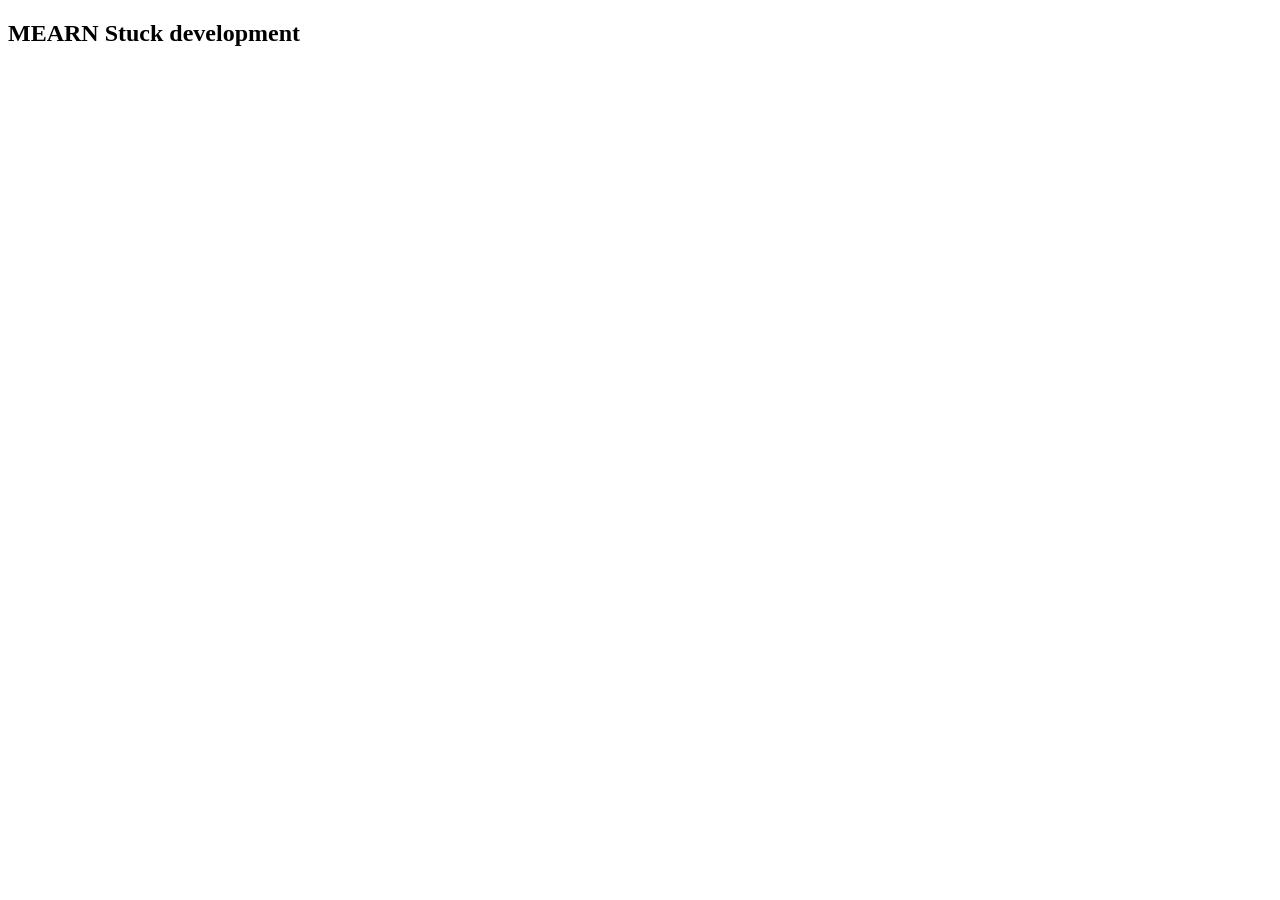
<file: index.html>
<!doctype html>
<html lang="en">
  <head>
    <meta charset="UTF-8" />
    <meta name="viewport" content="width=device-width, initial-scale=1.0" />
    <title>Document</title>
  </head>
  <body>
    <h2>MEARN Stuck development</h2>
    <script src="script.js"></script>
  </body>
</html>
</file>
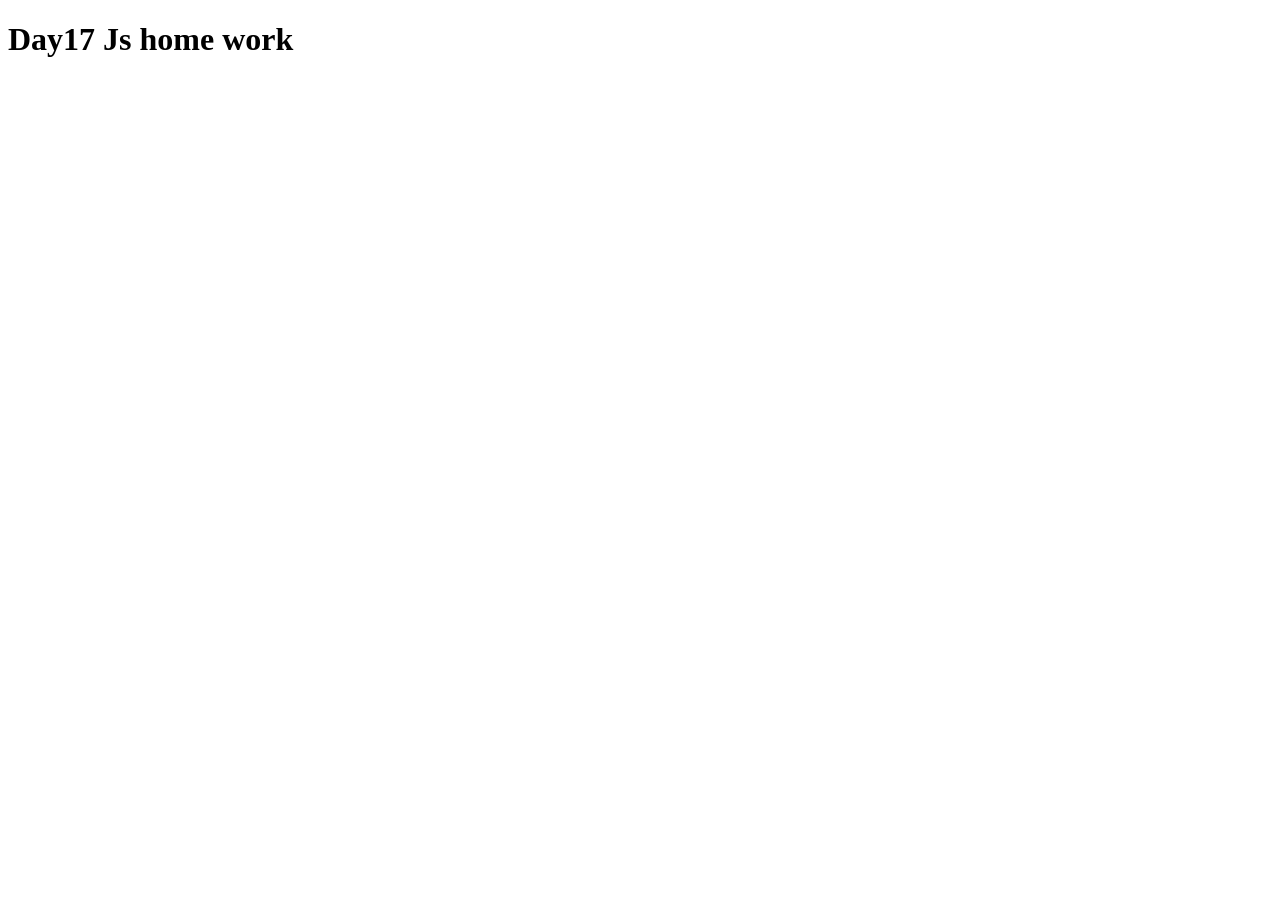
<file: day17/index.html>
<!DOCTYPE html>
<html lang="en">
<head>
    <meta charset="UTF-8">
    <meta name="viewport" content="width=device-width, initial-scale=1.0">
    <title>Document</title>
</head>
<body>
    <h1>Day17 Js home work</h1>
    <script src="script.js"></script>
</body>
</html>
</file>
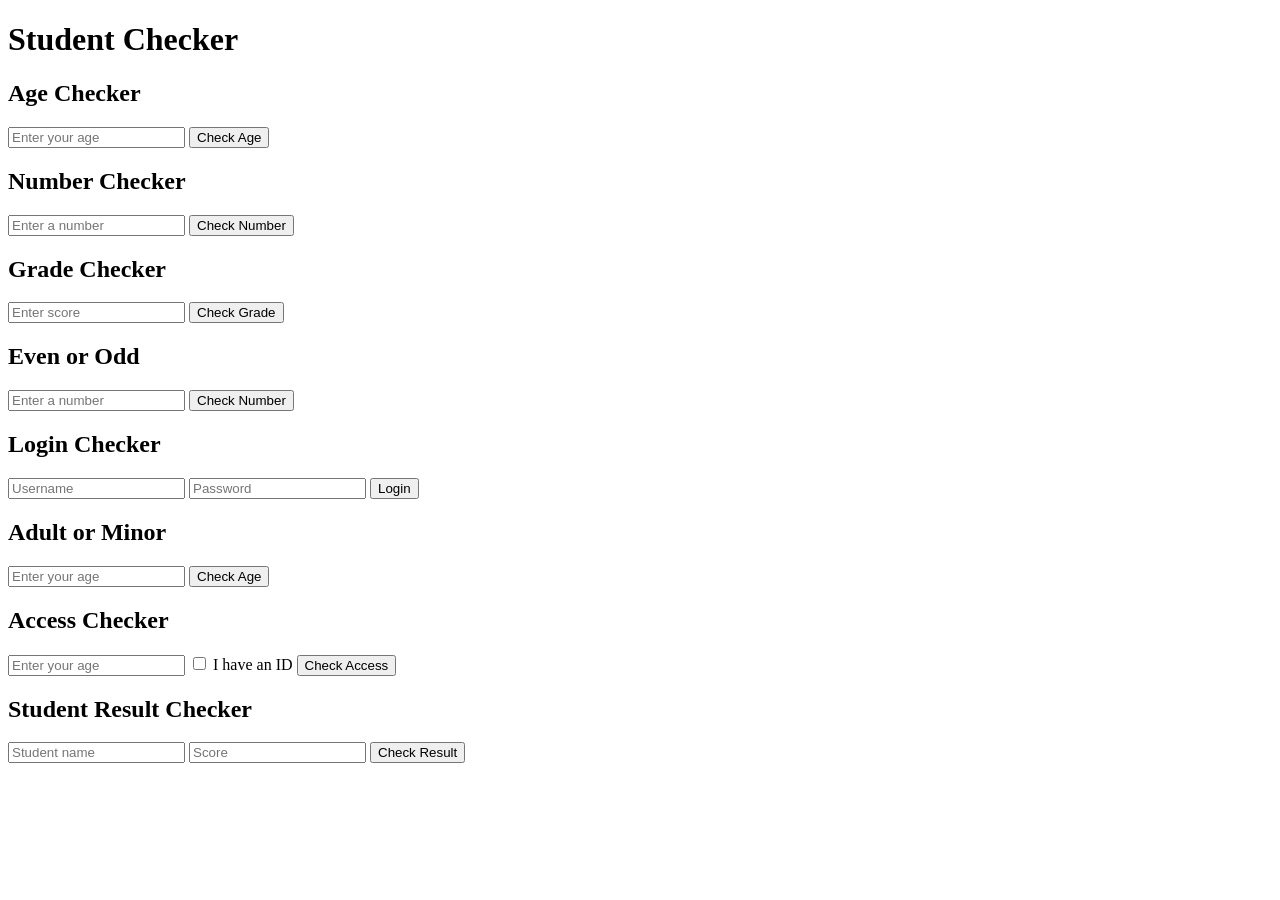
<file: day21/index.html>
<!doctype html>
<html lang="en">
  <head>
    <meta charset="UTF-8" />
    <meta name="viewport" content="width=device-width, initial-scale=1.0" />
    <title>Student Checker</title>
  </head>
  <body>
    <h1>Student Checker</h1>
    <h2>Age Checker</h2>
    <input type="number" id="age" placeholder="Enter your age" />
    <button id="checkAge">Check Age</button>
    <p id="ageResult"></p>

    <h2>Number Checker</h2>
    <input type="number" id="number" placeholder="Enter a number" />
    <button id="checkNumber">Check Number</button>
    <p id="numberResult"></p>

    <h2>Grade Checker</h2>
    <input type="number" id="score" placeholder="Enter score" />
    <button id="checkGrade">Check Grade</button>
    <p id="gradeResult"></p>

    <h2>Even or Odd</h2>
    <input type="number" id="evenOddNumber" placeholder="Enter a number" />
    <button id="checkEvenOdd">Check Number</button>
    <p id="evenOddResult"></p>

    <h2>Login Checker</h2>
    <input type="text" id="username" placeholder="Username" />
    <input type="password" id="password" placeholder="Password" />
    <button id="loginButton">Login</button>
    <p id="loginResult"></p>

    <h2>Adult or Minor</h2>
    <input type="number" id="ternaryAge" placeholder="Enter your age" />
    <button id="checkTernary">Check Age</button>
    <p id="ternaryResult"></p>

    <h2>Access Checker</h2>
    <input type="number" id="accessAge" placeholder="Enter your age" />

    <label>
      <input type="checkbox" id="hasID" />
      I have an ID
    </label>

    <button id="checkAccess">Check Access</button>
    <p id="accessResult"></p>

    <h2>Student Result Checker</h2>

    <form id="studentForm">
      <input type="text" id="studentName" placeholder="Student name" />
      <input type="number" id="studentScore" placeholder="Score" />
      <button type="submit">Check Result</button>
    </form>

    <p id="studentResult"></p>

    <script src="script.js"></script>
  </body>
</html>
</file>
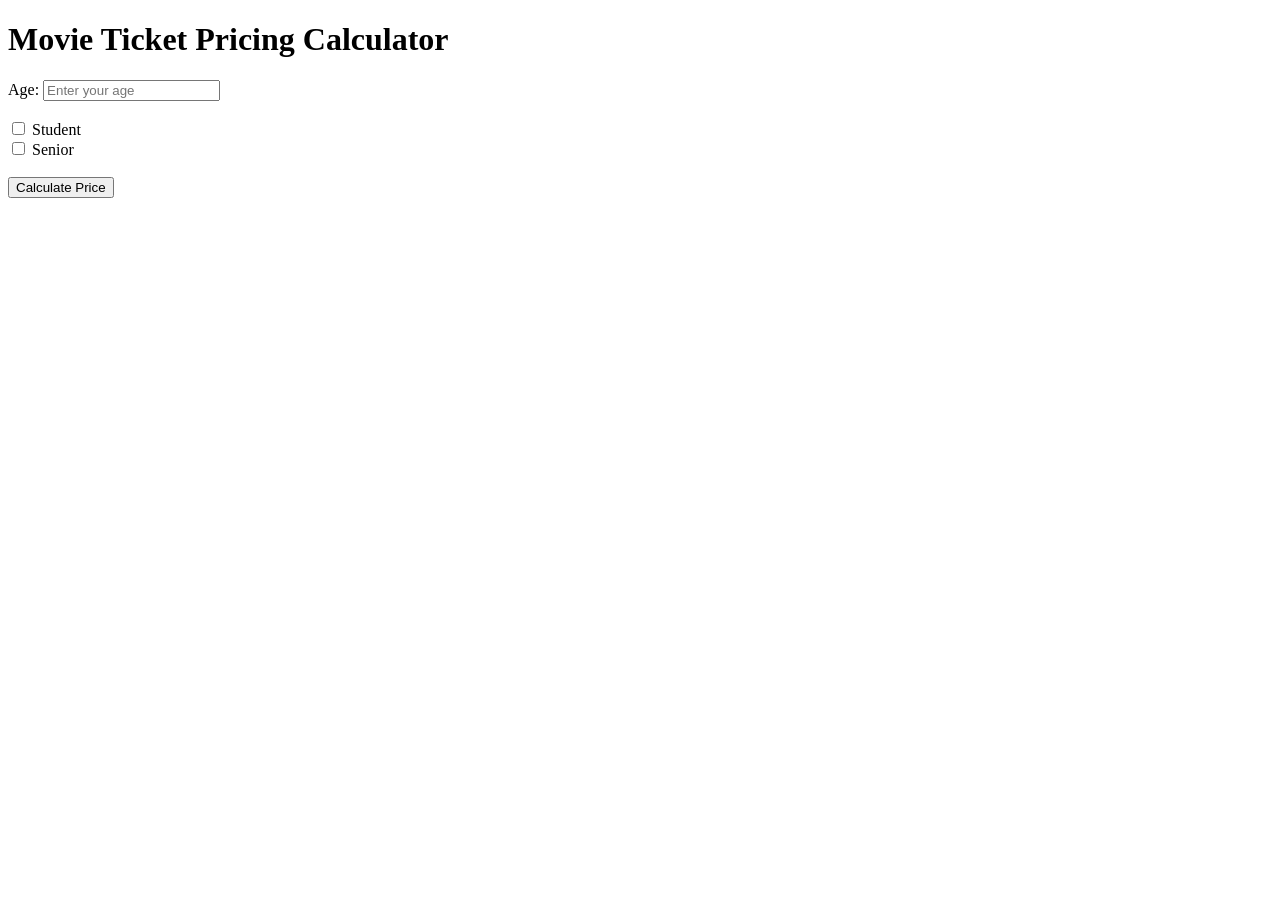
<file: day22/index.html>
<!doctype html>
<html lang="en">
  <head>
    <meta charset="UTF-8" />
    <meta name="viewport" content="width=device-width, initial-scale=1.0" />
    <title>Movie Ticket Pricing</title>
  </head>
  <body>
    <h1>Movie Ticket Pricing Calculator</h1>
    <label>Age:</label>
    <input type="number" id="age" placeholder="Enter your age" />

    <br /><br />

    <label>
      <input type="checkbox" id="student" />
      Student
    </label>

    <br />

    <label>
      <input type="checkbox" id="senior" />
      Senior
    </label>

    <br /><br />

    <button id="calculate">Calculate Price</button>

    <p id="result"></p>

    <script src="script.js"></script>
  </body>
</html>
</file>
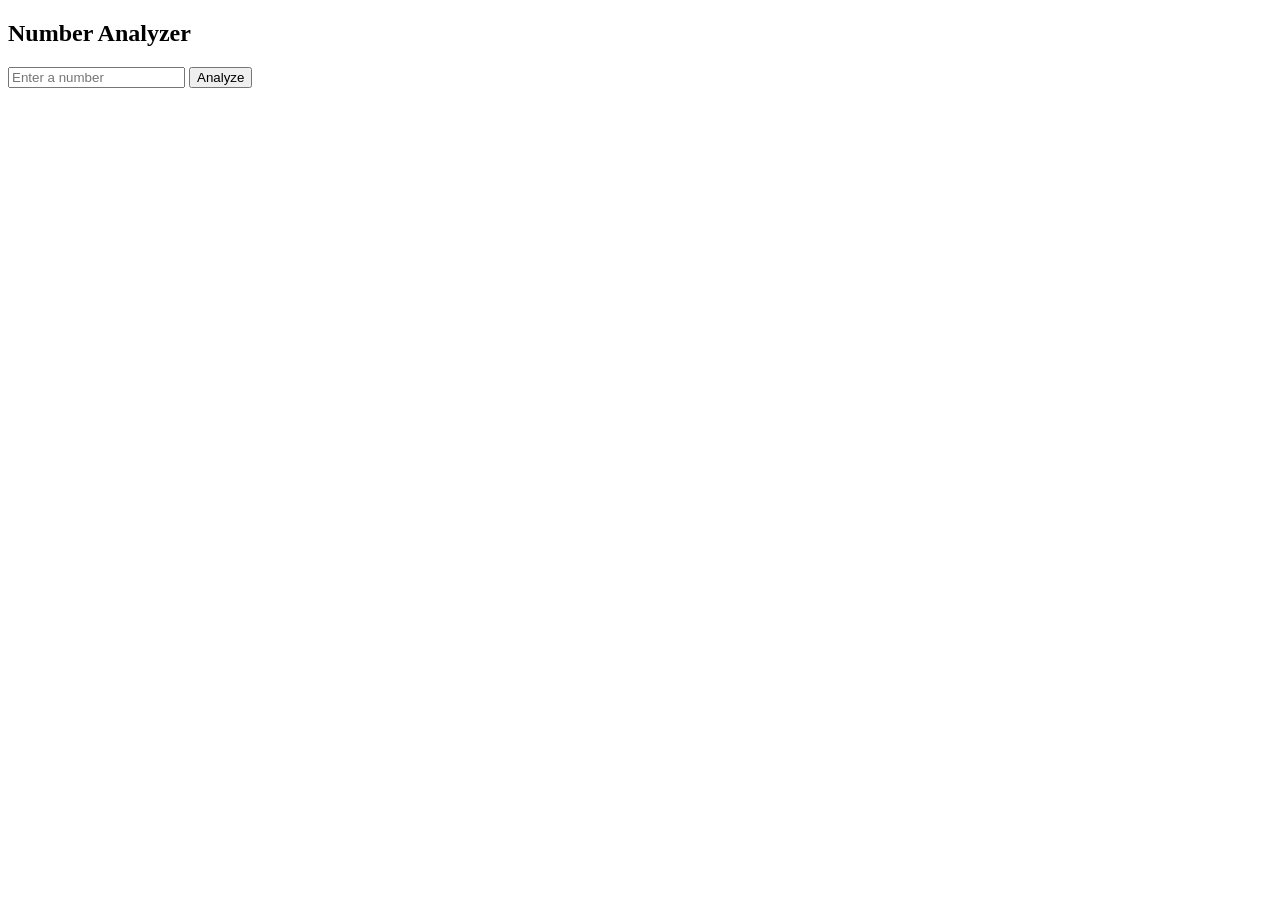
<file: day23/index.html>
<!DOCTYPE html>
<html lang="en">
<head>
  <meta charset="UTF-8">
  <meta name="viewport" content="width=device-width, initial-scale=1.0">
  <title>Document</title>
</head>
<body>
  <h2>Number Analyzer</h2>

    <input type="number" id="number" placeholder="Enter a number">
    <button id="analyze">Analyze</button>

    <script src="script.js"></script>
</body>
</html>
</file>
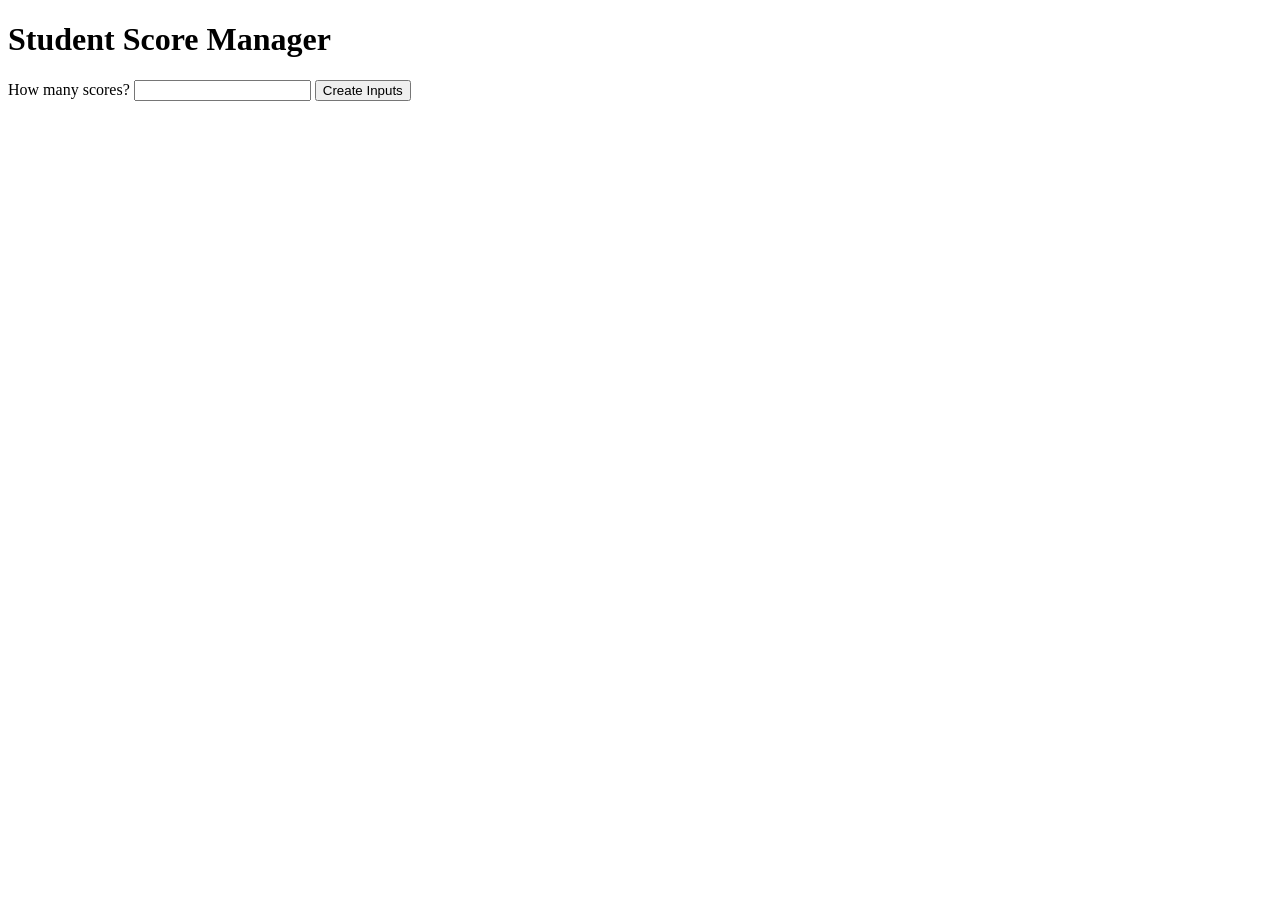
<file: day28/index.html>
<!doctype html>

<html lang="en">
  <head>
    <meta charset="UTF-8" />
    <meta name="viewport" content="width=device-width, initial-scale=1.0" />
    <title>Student Score Manager</title>
  </head>
  <body>
    <h1>Student Score Manager</h1>

    <label for="countInputs">How many scores?</label>
    <input type="number" id="countInputs" min="1" step="1" />

    <button id="btn">Create Inputs</button>

    <div id="inputs"></div>

    <button id="calculation" hidden>Calculate Results</button>

    <div id="result"></div>

    <script src="script.js"></script>
  </body>
</html>
</file>
